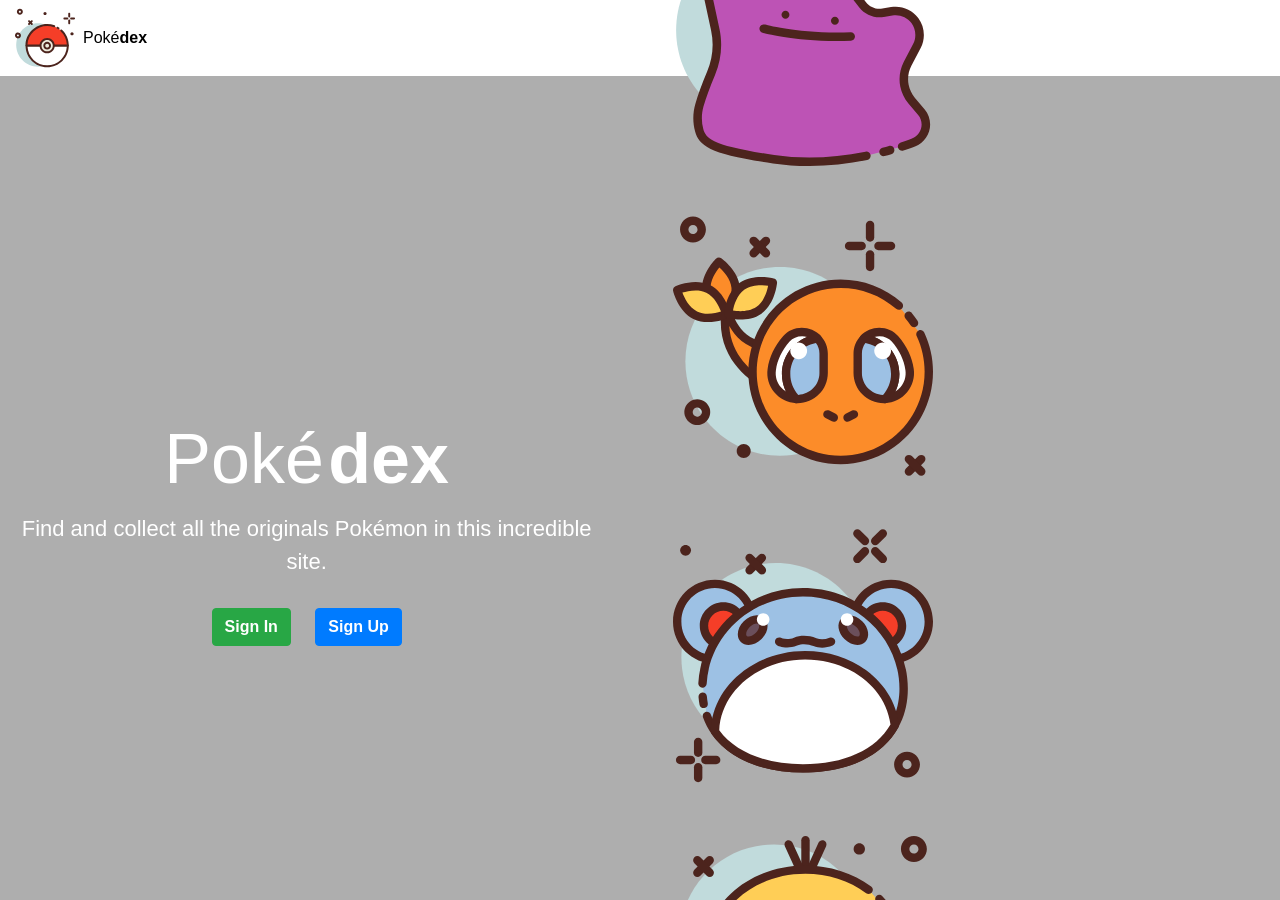
<file: index.html>
<!DOCTYPE html>
<html lang="en">
  <head>
    <meta charset="UTF-8" />
    <meta name="viewport" content="width=device-width, initial-scale=1.0" />
    <link rel="icon" type="image/svg" href="/img/pokedex.png"/>
    <link
      rel="stylesheet"
      href="https://maxcdn.bootstrapcdn.com/bootstrap/4.0.0/css/bootstrap.min.css"
      integrity="sha384-Gn5384xqQ1aoWXA+058RXPxPg6fy4IWvTNh0E263XmFcJlSAwiGgFAW/dAiS6JXm"
      crossorigin="anonymous"
    />
    <link rel="stylesheet" href="/css/Navbar.css" />
    <link rel="stylesheet" href="/css/Home.css" />
    <title>Pokédex</title>
  </head>
  <body onload="verifyIndex()">
    <div class="Navbar">
      <div class="container-fluid">
        <a class="Navbar__brand" href="javascript:window.location.assign('index.html')">
          <img
            class="Navbar__brand-logo"
            src="/img/gaming.svg"
            alt="Logo"
          />
          <span class="font-weight-light">Poké</span>
          <span class="font-weight-bold">dex</span>
          </div>
        </a>
      </div>
    </div>
    <div class="Home__container">
        <div class="text-center">
            <span class="Home__title font-weight-light">Poké</span>
            <span class="Home__title font-weight-bold">dex</span>
          <p class="Home__subtitle font-weight-light">
            Find and collect all the originals Pokémon in this incredible site.
          </p>
              <a href="javascript:window.location.assign('signin.php')" class="Home__button btn btn-success font-weight-bold">
                Sign In
            </a>
            <a href="javascript:window.location.assign('signup.php')" class="Home__button btn btn-primary font-weight-bold">
                Sign Up
            </a>
        </div>
        <div>
            <div class="row">
                <div class="col">
                    <img class="Home__pokemons" src="/img/avatar-8.svg" alt="" />
                </div>
                <div class="col">
                    <img class="Home__pokemons" src="/img/pokemon.svg" alt="" />
                </div>
            </div>
            <div class="row">
                <div class="col">
                    <img class="Home__pokemons" src="/img/avatar-9.svg" alt="" />
                </div>
                <div class="col">
                    <img class="Home__pokemons" src="/img/avatar-7.svg" alt="" />
                </div>
            </div>
        </div>
      </div>
      <script src="/js/index.js"></script>
  </body>
</html>
</file>
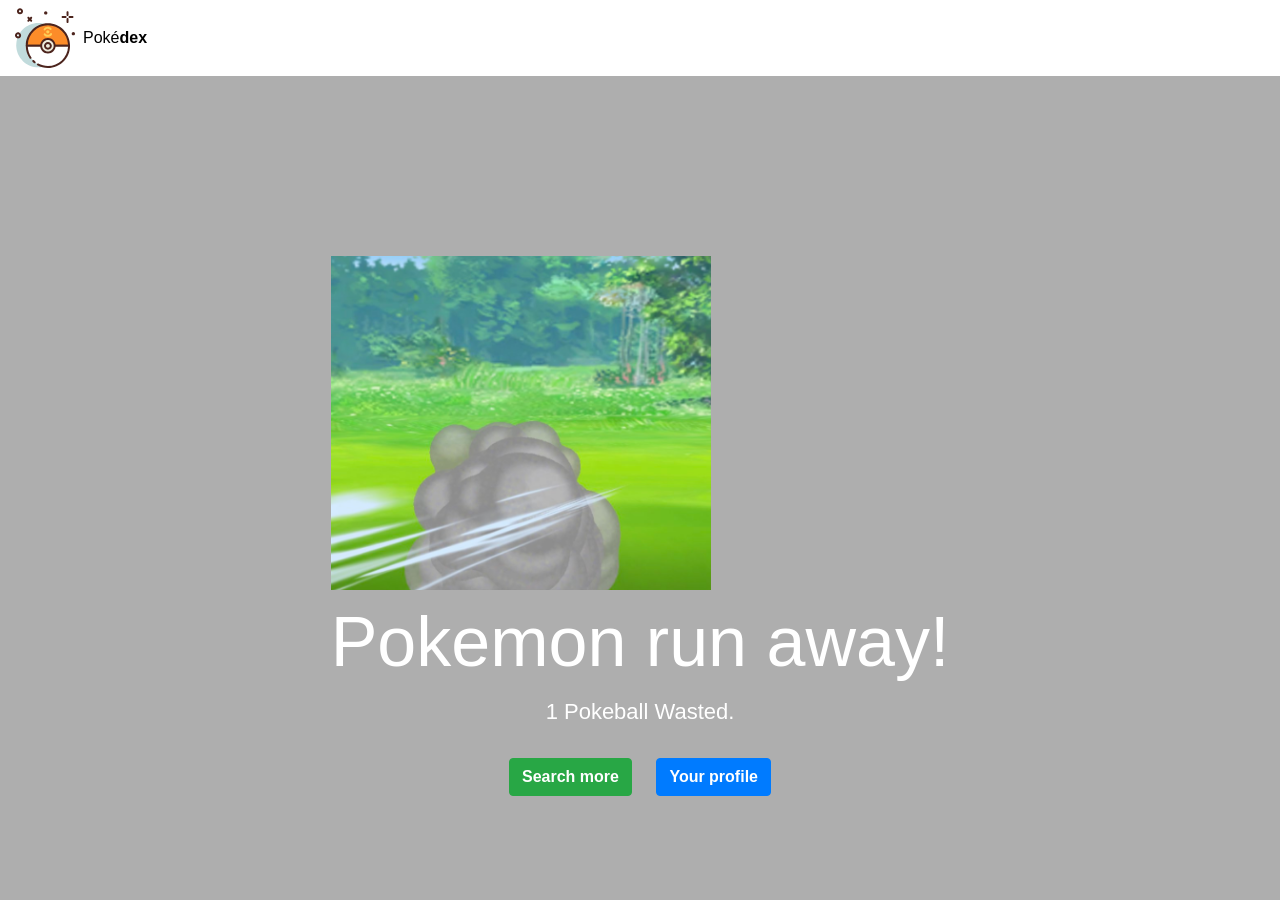
<file: failInsert.html>
<!DOCTYPE html>
<html lang="en">
  <head>
    <meta charset="UTF-8" />
    <meta name="viewport" content="width=device-width, initial-scale=1.0" />
    <link rel="icon" type="image/svg" href="/img/pokedex.png"/>
    <link
      rel="stylesheet"
      href="https://maxcdn.bootstrapcdn.com/bootstrap/4.0.0/css/bootstrap.min.css"
      integrity="sha384-Gn5384xqQ1aoWXA+058RXPxPg6fy4IWvTNh0E263XmFcJlSAwiGgFAW/dAiS6JXm"
      crossorigin="anonymous"
    />
    <link rel="stylesheet" href="/css/Navbar.css" />
    <link rel="stylesheet" href="/css/Home.css" />
    <title>Pokédex</title>
  </head>
  <body>
    <div class="Navbar">
      <div class="container-fluid">
        <a class="Navbar__brand" href="#">
          <img
            class="Navbar__brand-logo"
            src="/img/successball.svg"
            alt="Logo"
          />
          <span class="font-weight-light">Poké</span>
          <span class="font-weight-bold">dex</span>
          </div>
        </a>
        <div>
          
        </div>
      </div>
    </div>
    <div class="Home__container d-flex justify-content-center">
        <div class="d-flex flex-column">
            <img src="/img/escape.png" alt="" width="380">
            <div class="text-center">
                <span class="Home__title font-weight-light">Pokemon run away!</span>
              <p class="Home__subtitle font-weight-light">
                1 Pokeball Wasted.
              </p>
                  <a href="javascript:window.location.assign('main.php')" class="Home__button btn btn-success font-weight-bold">
                    Search more
                </a>
                <a href="javascript:window.location.assign('profile.php')" class="Home__button btn btn-primary font-weight-bold">
                    Your profile
                </a>
            </div>
        </div>
      </div>
  </body>
</html>
</file>
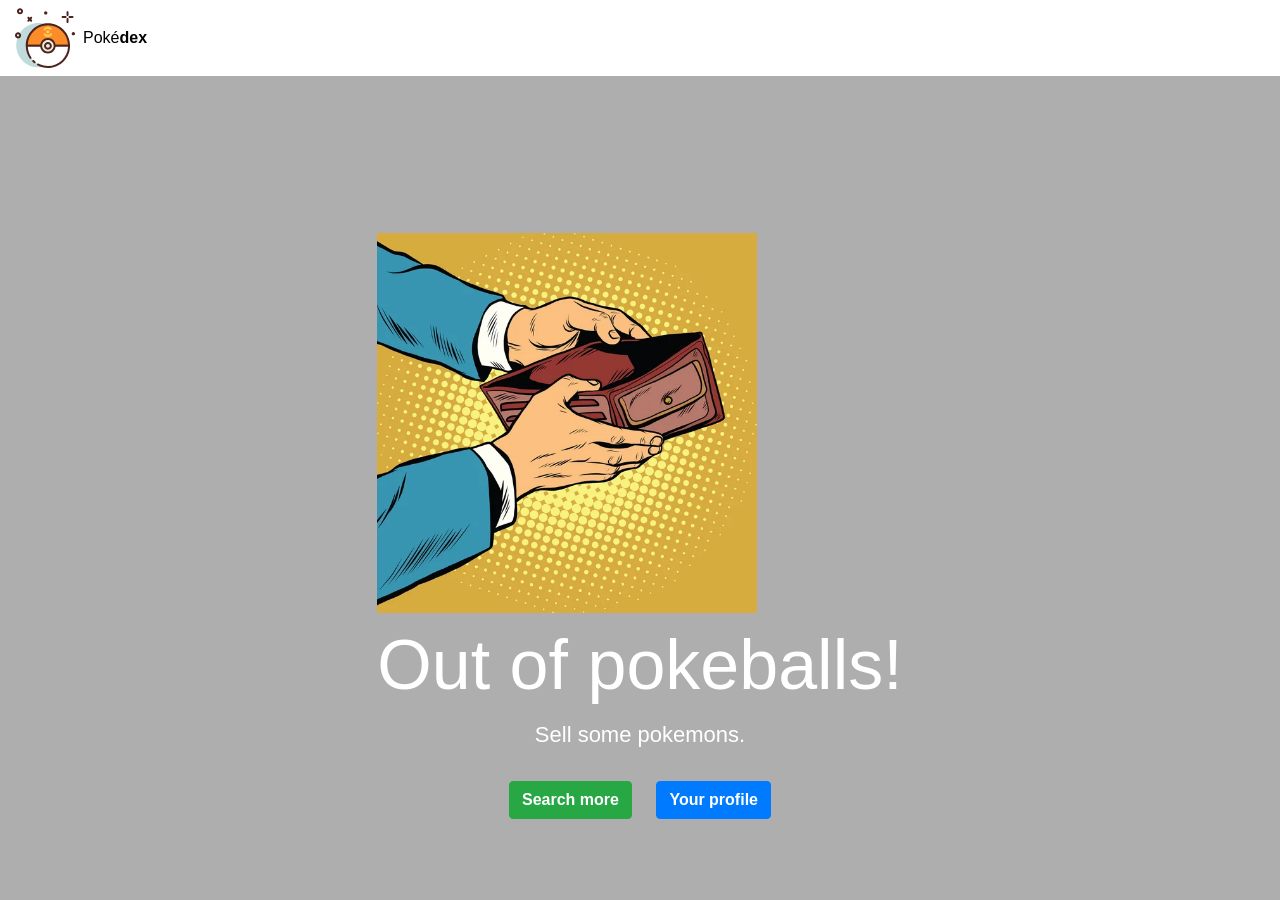
<file: nopokeballs.html>
<!DOCTYPE html>
<html lang="en">
  <head>
    <meta charset="UTF-8" />
    <meta name="viewport" content="width=device-width, initial-scale=1.0" />
    <link rel="icon" type="image/svg" href="/img/pokedex.png"/>
    <link
      rel="stylesheet"
      href="https://maxcdn.bootstrapcdn.com/bootstrap/4.0.0/css/bootstrap.min.css"
      integrity="sha384-Gn5384xqQ1aoWXA+058RXPxPg6fy4IWvTNh0E263XmFcJlSAwiGgFAW/dAiS6JXm"
      crossorigin="anonymous"
    />
    <link rel="stylesheet" href="/css/Navbar.css" />
    <link rel="stylesheet" href="/css/Home.css" />
    <title>Pokédex</title>
  </head>
  <body>
    <div class="Navbar">
      <div class="container-fluid">
        <a class="Navbar__brand" href="#">
          <img
            class="Navbar__brand-logo"
            src="/img/successball.svg"
            alt="Logo"
          />
          <span class="font-weight-light">Poké</span>
          <span class="font-weight-bold">dex</span>
          </div>
        </a>
        <div>
          
        </div>
      </div>
    </div>
    <div class="Home__container d-flex justify-content-center">
        <div class="d-flex flex-column">
            <img src="/img/nomoney.jpg" alt="" width="380">
            <div class="text-center">
                <span class="Home__title font-weight-light">Out of pokeballs!</span>
              <p class="Home__subtitle font-weight-light">
                Sell some pokemons.
              </p>
                  <a href="javascript:window.location.assign('main.php')" class="Home__button btn btn-success font-weight-bold">
                    Search more
                </a>
                <a href="javascript:window.location.assign('profile.php')" class="Home__button btn btn-primary font-weight-bold">
                    Your profile
                </a>
            </div>
        </div>
      </div>
  </body>
</html>
</file>
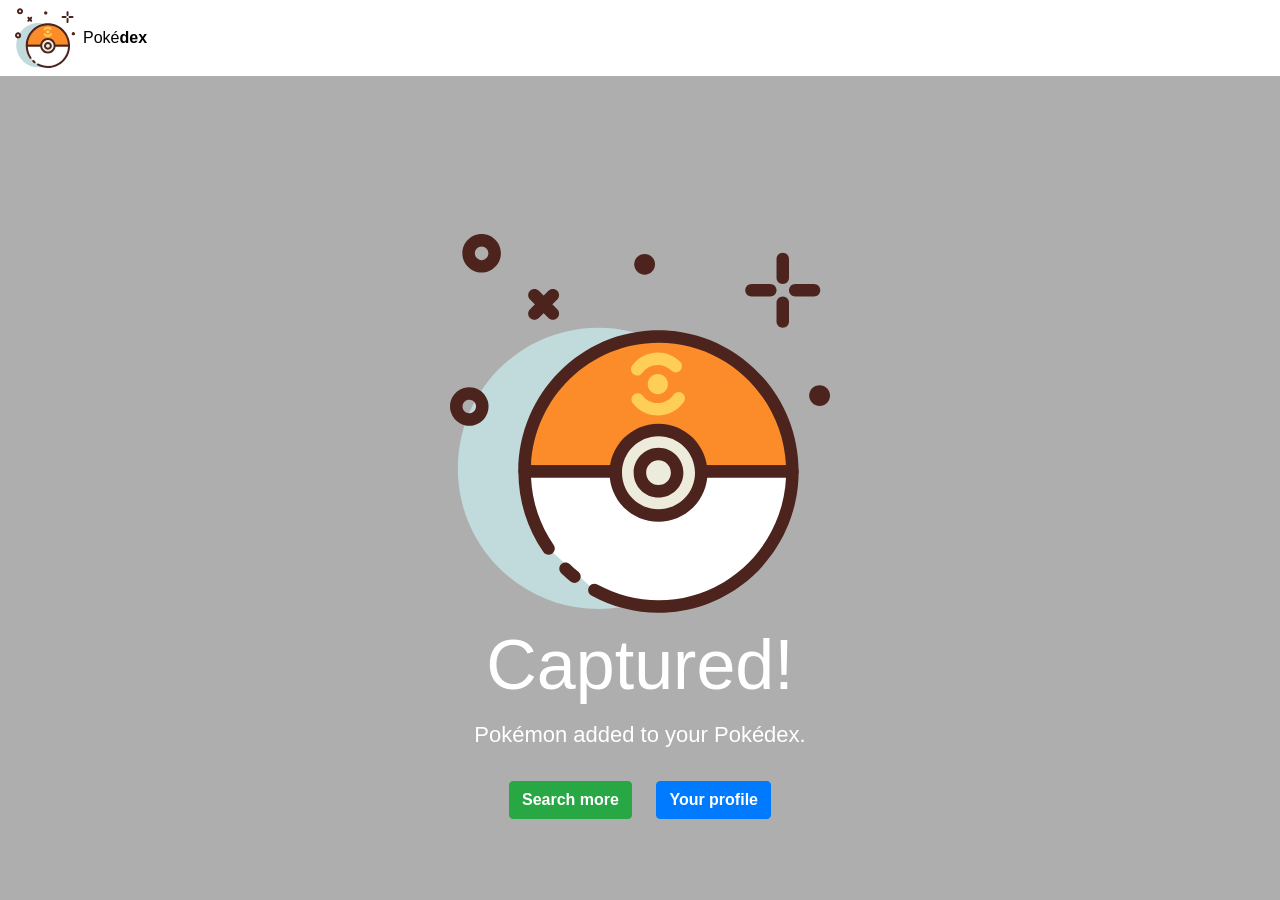
<file: successInsert.html>
<!DOCTYPE html>
<html lang="en">
  <head>
    <meta charset="UTF-8" />
    <meta name="viewport" content="width=device-width, initial-scale=1.0" />
    <link rel="icon" type="image/svg" href="/img/pokedex.png"/>
    <link
      rel="stylesheet"
      href="https://maxcdn.bootstrapcdn.com/bootstrap/4.0.0/css/bootstrap.min.css"
      integrity="sha384-Gn5384xqQ1aoWXA+058RXPxPg6fy4IWvTNh0E263XmFcJlSAwiGgFAW/dAiS6JXm"
      crossorigin="anonymous"
    />
    <link rel="stylesheet" href="/css/Navbar.css" />
    <link rel="stylesheet" href="/css/Home.css" />
    <title>Pokédex</title>
  </head>
  <body>
    <div class="Navbar">
      <div class="container-fluid">
        <a class="Navbar__brand" href="#">
          <img
            class="Navbar__brand-logo"
            src="/img/successball.svg"
            alt="Logo"
          />
          <span class="font-weight-light">Poké</span>
          <span class="font-weight-bold">dex</span>
          </div>
        </a>
        <div>
          
        </div>
      </div>
    </div>
    <div class="Home__container d-flex justify-content-center">
        <div class="d-flex flex-column">
            <img src="/img/successball.svg" alt="" width="380">
            <div class="text-center">
                <span class="Home__title font-weight-light">Captured!</span>
              <p class="Home__subtitle font-weight-light">
                Pokémon added to your Pokédex.
              </p>
                  <a href="javascript:window.location.assign('main.php')" class="Home__button btn btn-success font-weight-bold">
                    Search more
                </a>
                <a href="javascript:window.location.assign('profile.php')" class="Home__button btn btn-primary font-weight-bold">
                    Your profile
                </a>
            </div>
        </div>
      </div>
  </body>
</html>
</file>
<file: css/Navbar.css>
.Navbar {
  width: 100%;
  padding: 0.5rem 0;
  background-color: #ffffff;
}

.Navbar__brand {
  color: black;
  text-decoration: none;
  display: flex;
  align-items: center;
  width: 0px;
}

.Navbar__brand:hover {
  color: black;
  text-decoration: none;
}

.Navbar__brand-logo {
  margin-right: 0.5rem;
  width: 60px;
}
.header {
  width: 100%;
  height: 80px;
  display: flex;
  justify-content: space-between;
  align-items: center;
  background-color: #ffffff;
}
.header__img {
  width: 200px;
  margin-top: 10px;
  margin-left: 10px;
}
.header__menu ul {
  display: none;
  list-style: none;
  padding: 0px;
  position: absolute;
  width: 100px;
  text-align: right;
  margin: 0px 0px 0px 0px;
}
.header__menu:hover ul,
ul:hover {
  display: block;
}
.header__menu li {
  margin: 13px 0px;
}
.header__menu li a {
  color: white;
  text-decoration: none;
}
.header__menu li a:hover {
  text-decoration: underline;
}
.header__menu--profile {
  display: flex;
  align-items: center;
}
.header__menu--profile p {
  margin: 0px;
  color: black;
}
.header__menu--profile img {
  margin-right: 8px;
  width: 60px;
  height: 60px;
}
</file>
<file: css/Home.css>
.Home__container {
  background-color: #aeaeae;
  display: flex;
  justify-content: center;
  align-items: center;
  position: fixed;
  width: 100%;
  height: 100%;
  color: white;
}

.Home__title {
  font-size: 70px;
  margin: 0%;
}

.Home__subtitle {
  font-size: 22px;
  margin: 0%;
  padding-bottom: 30px;
}

.Home__pokemons {
  margin-bottom: 50px;
  margin-left: 60px;
  width: 260px;
}

.Home__button {
  margin-right: 10px;
  margin-left: 10px;
}
</file>
